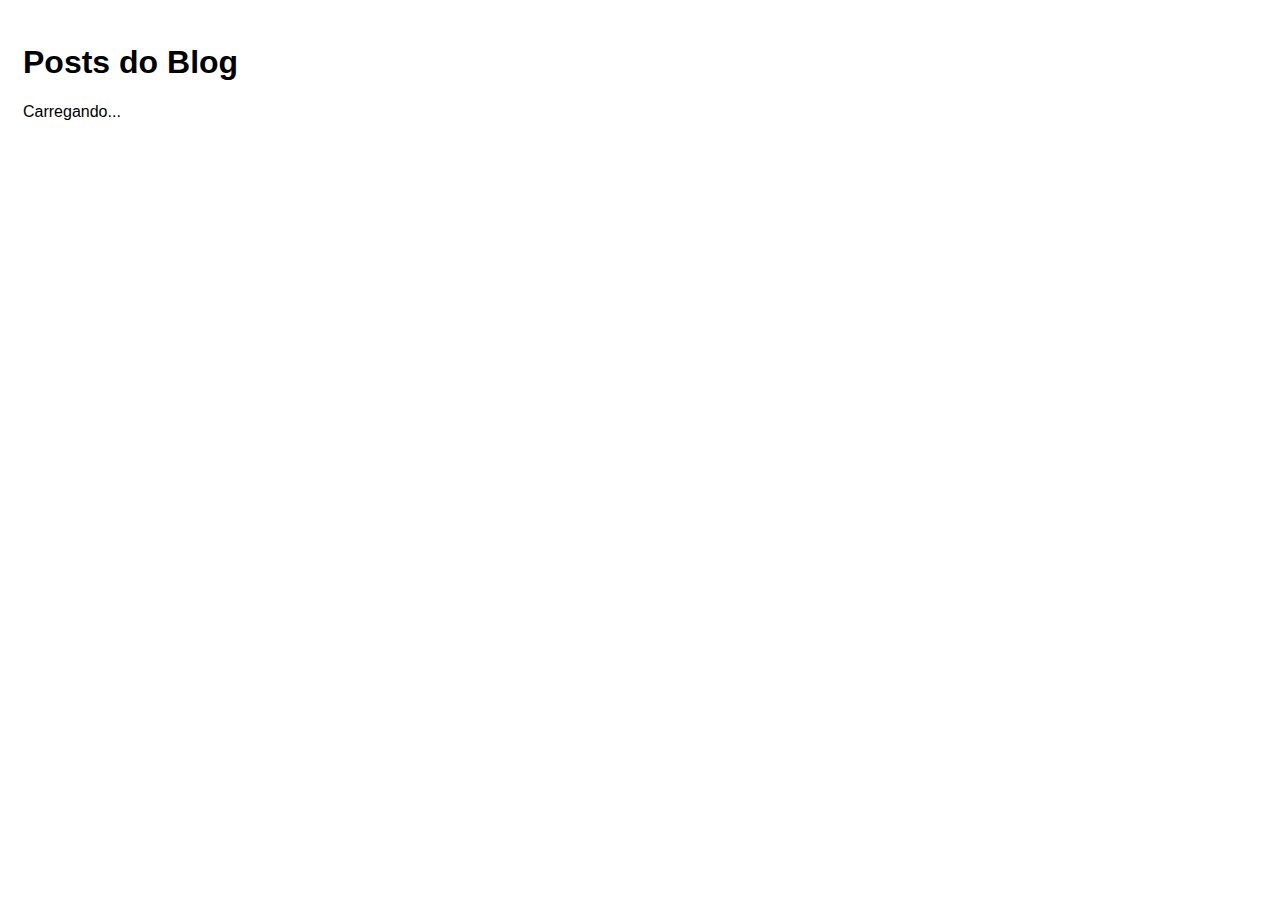
<file: index.html>
<!DOCTYPE html>
<html lang="en">
<head>
    <meta charset="UTF-8">
    <meta http-equiv="X-UA-Compatible" content="IE=edge">
    <meta name="viewport" content="width=device-width, initial-scale=1.0">
    <title>Fetch API Project</title>
    <!-- CSS -->
    <link rel="stylesheet" href="./css/styles.css">
    <!-- JavaScript -->
    <script src="./js/main.js" defer></script>

</head>
<body>
    <h1>Posts do Blog</h1>
    <p id="loading">Carregando...</p>
    <div id="post-container">

    </div>
</body>
</html>
</file>
<file: css/styles.css>
* {
    font-family: Helvetica;
}

body {
    padding: 15px;
}

.hide {
    display: none;
}

a, input[type="submit"] {
    background-color: #007bff;
    color: #fff;
    padding: 10px 20px;
    border-radius: 5px;
    text-decoration: none;
    opacity: .7;
    font-size: 1em;
    border: none;
    cursor: pointer;
}

a:hover,
input[type="submit"] {
    opacity: 1;
}

form {
    width: 300px;
}

form div {
    display: flex;
    flex-direction: column;
    margin-bottom: .5em;
}

form label {
    font-weight: bold;
    margin-bottom: .3em;
}

form input,
form textarea {
    padding: 5px;
}
</file>
